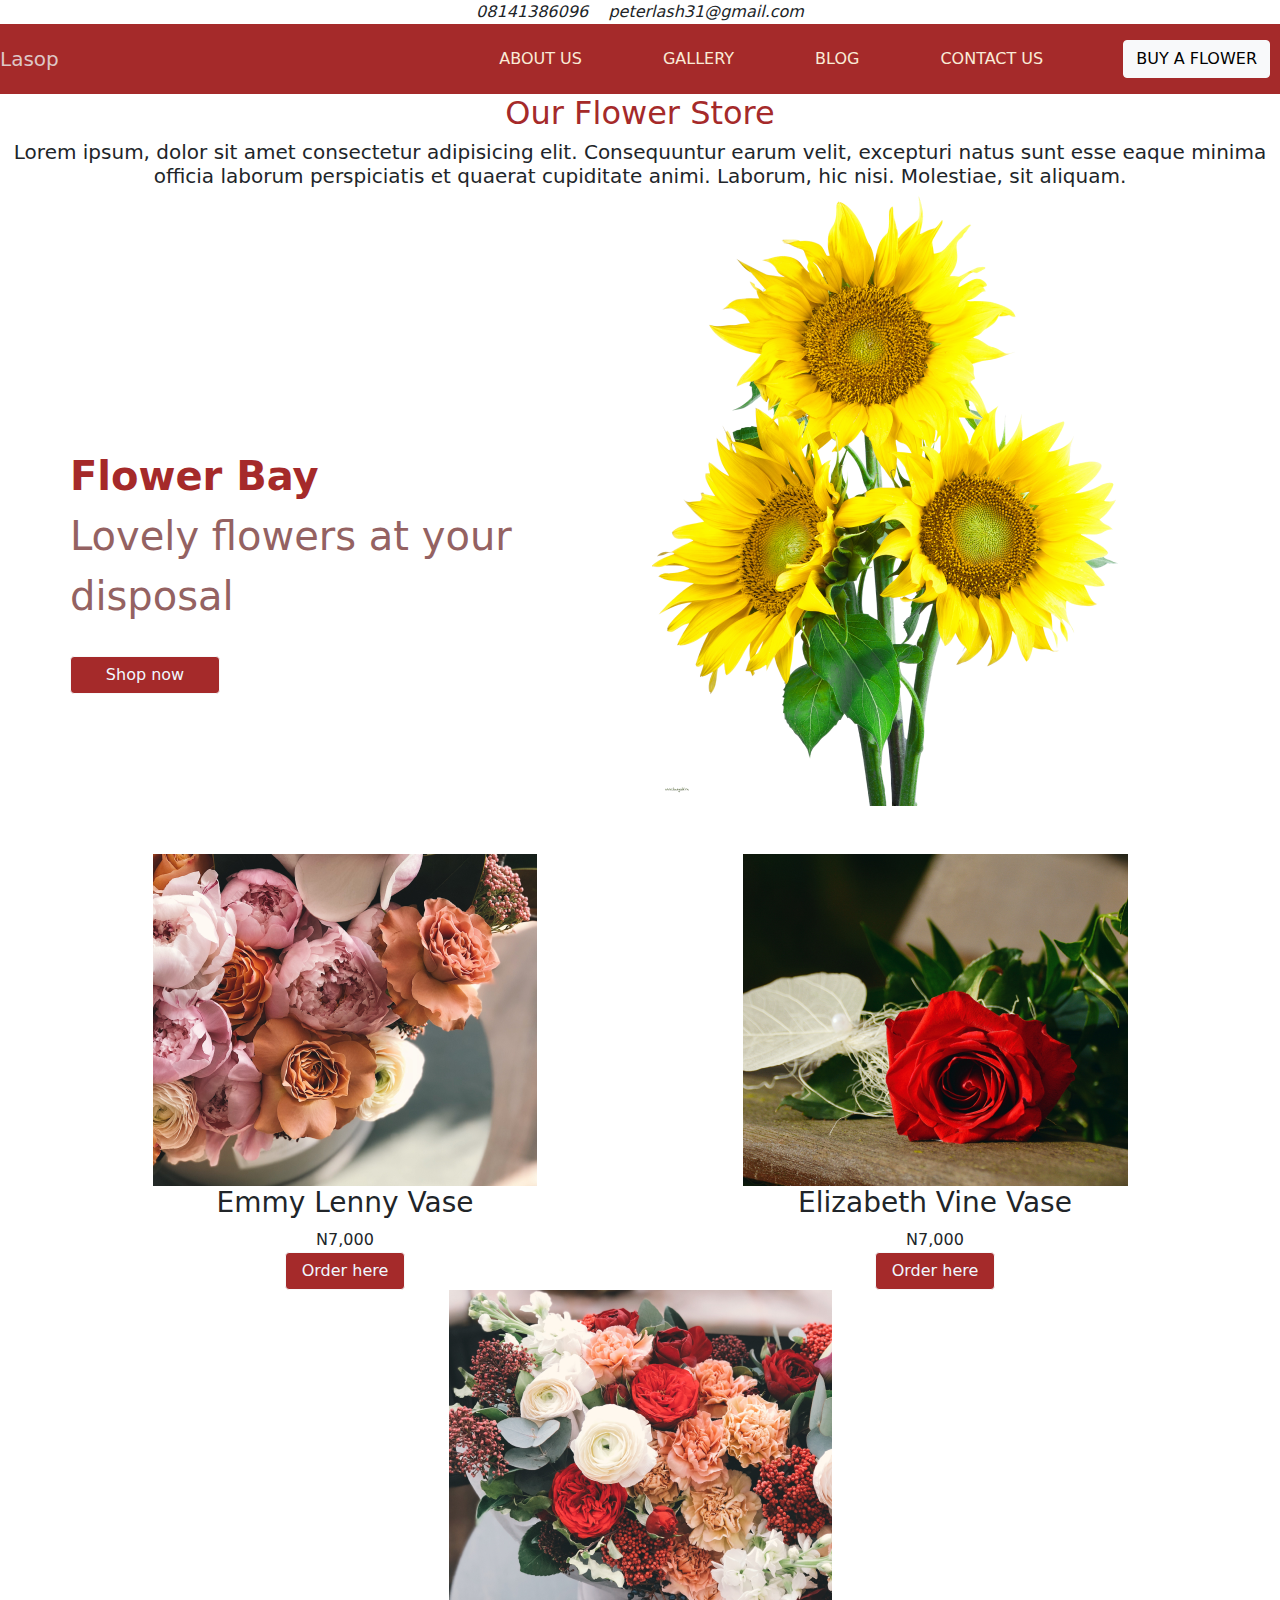
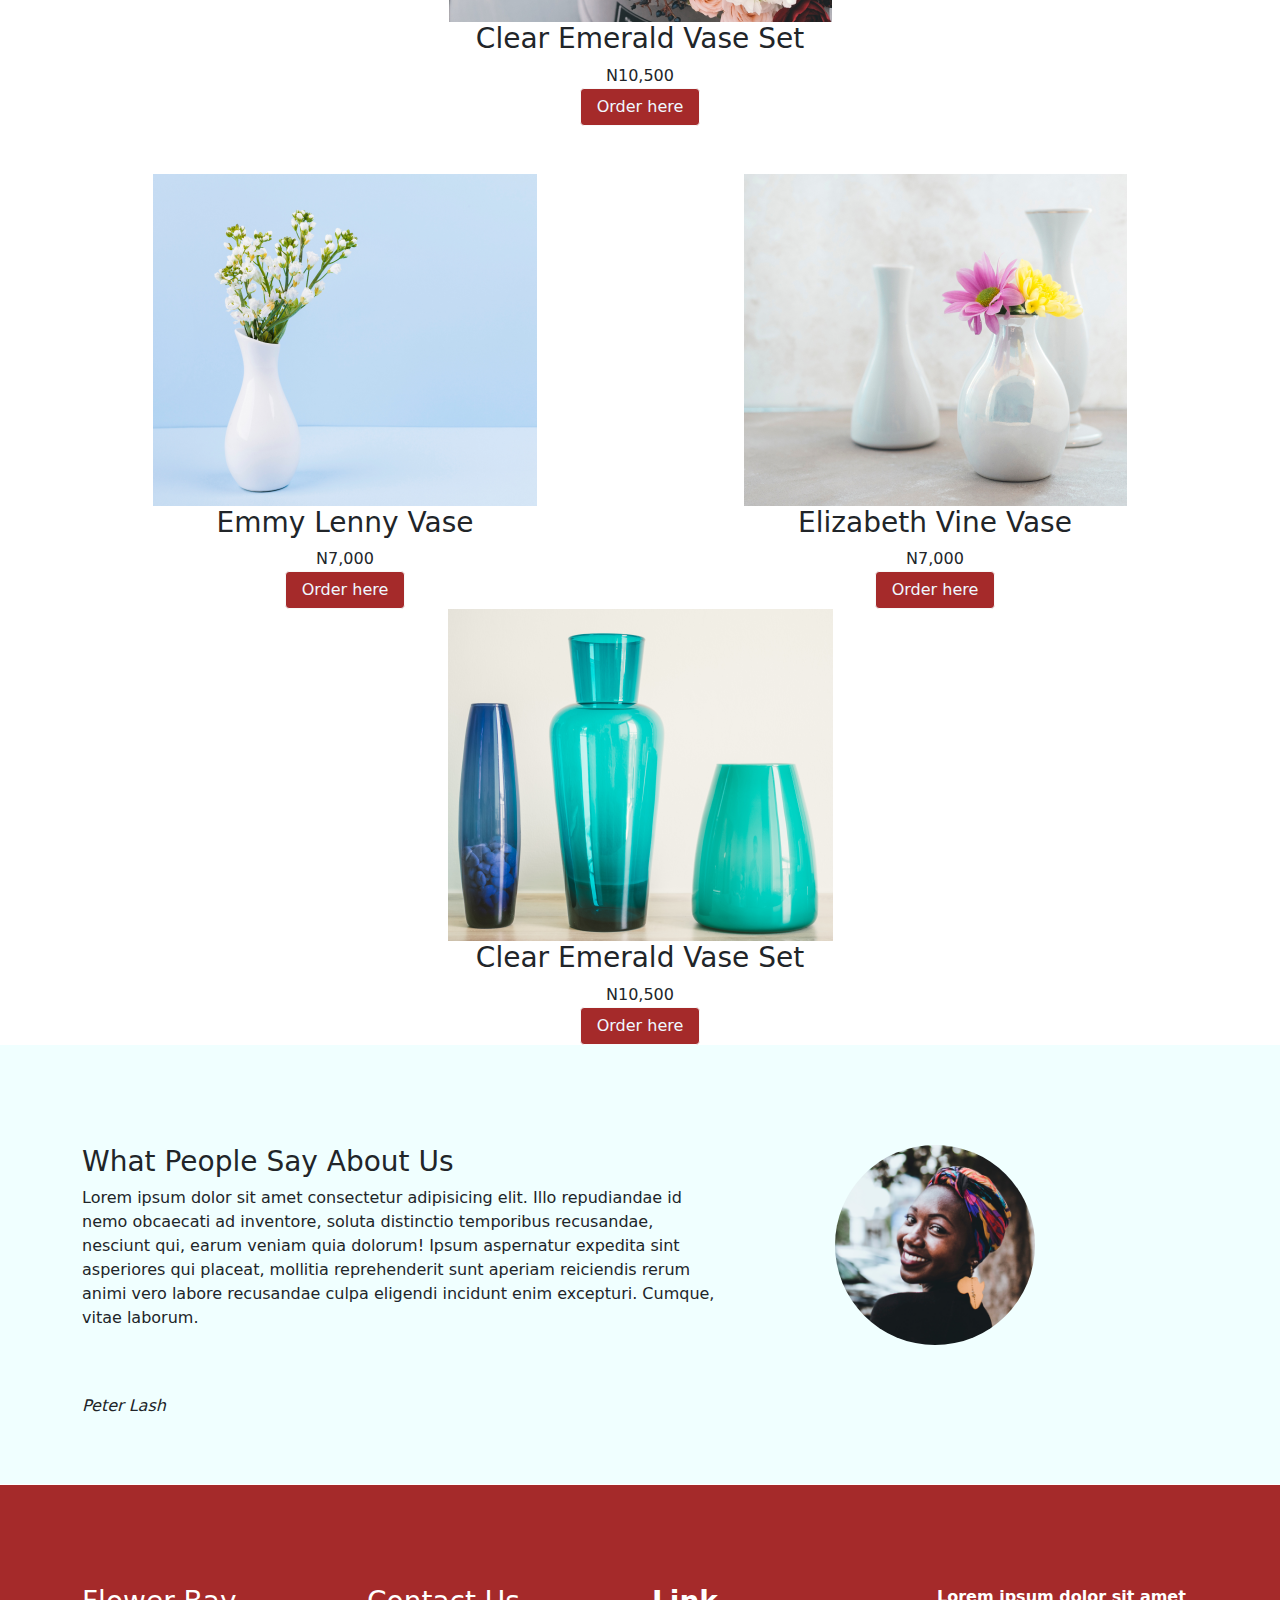
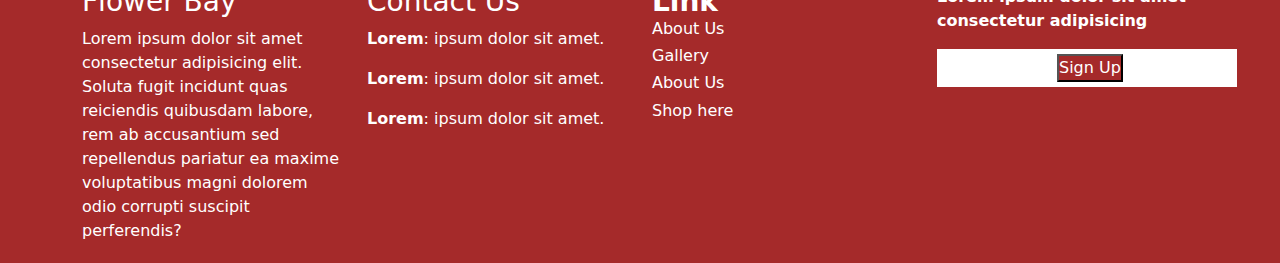
<file: index.html>
<!DOCTYPE html>
<html lang="en">
<head>
    <meta charset="UTF-8">
    <meta http-equiv="X-UA-Compatible" content="IE=edge">
    <meta name="viewport" content="width=device-width, initial-scale=1.0">
    <title>Document</title>
    <link rel="stylesheet" href="./boostraps/css/bootstrap.min.css">
    <link rel="stylesheet" href="./style.css">
</head>
<body>
    <div style="text-align: center;">
        <i>08141386096 &nbsp;&nbsp; peterlash31@gmail.com</i>
    </div>
    <nav class="navbar" style="background-color: brown;color: antiquewhite;">
        <a href="#" class="navbar-brand" style="color: rgb(222, 199, 199);">Lasop</a>
        <ul class="navbar nav" style="margin-right:10px;">
            <li class="navbar-item">ABOUT US</li>
            <li class="navbar-item">GALLERY</li>
            <li class="navbar-item">BLOG</li>
            <li class="navbar-item">CONTACT US</li>
            <li><button type="button" class="btn btn-light">BUY A FLOWER</button></li>
        </ul>
    </nav>
    <div style="text-align: center;">
        <h2 style="color: brown;">Our Flower Store</h2>
        <h5>Lorem ipsum, dolor sit amet consectetur adipisicing elit. Consequuntur earum velit, excepturi natus sunt esse eaque minima officia laborum perspiciatis et quaerat cupiditate animi. Laborum, hic nisi. Molestiae, sit aliquam.</h5>
    </div>
    <div class="row">
        <div class="col">
            <div class="flower-bay">
               <b>Flower Bay</b>
               <p>Lovely flowers at your disposal</p>
               <button type="button" class="btn btn-light" style="background-color: brown; color: aliceblue;width: 150px;">Shop now</button>
            </div>
        </div>
        <div class="col">
            <img src="./image/purepng1.png" alt="flowers">
        </div>
    </div>
    
    
  
<br><br>
    <div>
        <div class="row" style="background-color: white;  margin-right: 50px; margin-left: 50px;" >
       <div style="text-align: center; border-color: black;" class="col"><img src="./image/white-brown-and-purple-petaled-flowers-9311621.png" alt="">
       <h3>Emmy Lenny Vase</h3>N7,000 <br>
       <button type="button" class="btn btn-light" style="color: aliceblue; background-color: brown; width: 120px;">Order here</button></li>
       </div>
       <div style="text-align: center;" class="col"><img src="./image/red-rose-flower-2079991.png" alt="">
           <h3>Elizabeth Vine Vase</h3>N7,000 <br>
           <button type="button" class="btn btn-light" style="color: aliceblue; background-color: brown; width: 120px;">Order here</button></li></div>
       <div style="text-align: center;"class="col"><img src="./image/white-red-orange-and-brown-flowers-9311681.png" alt="">
           <h3>Clear Emerald Vase Set</h3>N10,500 <br>
           <button type="button" class="btn btn-light" style="color: aliceblue; background-color: brown; width: 120px;">Order here</button></li></div>
   </div>
<br><br>
   <div>
    <div class="row"  style="background-color: white;  margin-right: 50px; margin-left: 50px">
   <div style="text-align: center; border-color: black;" class="col"><img src="./image/EnnyLennyVase.png" alt="">
   <h3>Emmy Lenny Vase</h3>N7,000 <br>
   <button type="button" class="btn btn-light" style="color: aliceblue; background-color: brown; width: 120px;">Order here</button></li>
   </div>
   <div style="text-align: center;" class="col"><img src="./image/ElizabethVine.png" alt="">
       <h3>Elizabeth Vine Vase</h3>N7,000 <br>
       <button type="button" class="btn btn-light" style="color: aliceblue; background-color: brown; width: 120px;">Order here</button></li></div>
   <div style="text-align: center;"class="col"><img src="./image/ClearEmerald.png" alt="">
       <h3>Clear Emerald Vase Set</h3>N10,500 <br>
       <button type="button" class="btn btn-light" style="color: aliceblue; background-color: brown; width: 120px;">Order here</button></li></div>
</div>
    </div>
    <div class="justa">
        <div class="container cotton">
            <div class="row">
                <div class="col-7">
                    <h3>What People Say About Us</h3>
                     <p>Lorem ipsum dolor sit amet consectetur adipisicing elit. Illo repudiandae id nemo obcaecati ad inventore, soluta distinctio temporibus recusandae, nesciunt qui, earum veniam quia dolorum! Ipsum aspernatur expedita sint asperiores qui placeat, mollitia reprehenderit sunt aperiam reiciendis rerum animi vero labore recusandae culpa eligendi incidunt enim excepturi. Cumque, vitae laborum.</p><br><br>
                    <p><i>Peter Lash</i></p>
                  </div>
                  <div class="col image">
                    <img src="./image/photo-of-woman-wearing-headscarf-18205751.png"  alt="" style="border-radius: 100%; width: 200px; height: 200px; margin-right: 70px;">
                  </div>
            </div>
           </div>
        
    </div>


   <div class="just">
    <div class="container load">
        <div class="row  row-cols-4">
          <div class="col">
              <h3>Flower Bay</h3>
              Lorem ipsum dolor sit amet consectetur adipisicing elit. Soluta fugit incidunt quas reiciendis quibusdam labore, rem ab accusantium sed repellendus pariatur ea maxime voluptatibus magni dolorem odio corrupti suscipit perferendis?
          </div>
          <div class="col ">
              <h3>Contact Us</h3>
              <p> <b>Lorem</b>: ipsum dolor sit amet.</p>
              <p> <b>Lorem</b>: ipsum dolor sit amet.</p>
              <p> <b>Lorem</b>: ipsum dolor sit amet.</p>
            </div>
          <div class="col">
            <h3><b>Link</b</h3><br>
            <h6> About Us</h6>
            <h6> Gallery</h6>
            <h6> About Us</h6>
            <h6> Shop here</h6>
    
          </div>
          <div class="col">
             <p> Lorem ipsum dolor sit amet consectetur adipisicing</p>
            <div class="butt"><button type="button" style="text-align: center;margin-left: 120px; background-color: brown; color: white;">Sign Up</button></div>
          </div>
        </div>
   </div>
  </div>
   
    
</body>
<link rel="stylesheet" href="./boostraps/js/bootstrap.min.js">
</html>
</file>
<file: style.css>
/* 
*{
    background-c
} */
.navbar{
    border: 2px;
}
.navbar-item{
    padding-right: 10px;
    margin-right: 70px;
    padding-left: 1px;
}
.button{
    margin-left: 80px;
    background-color: aliceblue;
    color: black;
    border-radius: 20px;
    margin-right: 60px;
    padding-right: 40px;
    padding-left: 40px;
}
.flower-bay{
    font-size: 40px;
    color: brown;
    padding-top: 250px;
    padding-left: 70px;
}
.flower-bay p{
    color: rgb(148, 98, 98);
}
.col{
    border: 1px;
}
/* .coll{
    margin-right: 150px;
    border-radius: 50%;
    padding-left: 550px;
    margin-top: 70px;
} */
.about{
     margin-top: 70px; 
    margin-left: 20px;
    float: right;
}
.box p{
    margin-left: 50px;
}
.cotton{
    padding-top: 100px;
    background-color: azure;
}
.image{
    padding-left: 100px;
}
.load
{
    background-color: brown;
    margin-top: 1px;
    padding-top: 100px;
    padding-bottom: 20px;
}
.row-cols-4{
color: white;
}

*{
    margin: 0;
    padding:0;
    box-sizing: border-box;
}
.just{
    background-color: brown;

}
.justa{
    background-color: azure;
    padding-bottom: 50px;
}
.butt{
    width: 300px;
    background: white;
    padding-top: 5px;
    padding-bottom: 5px;
}
</file>
